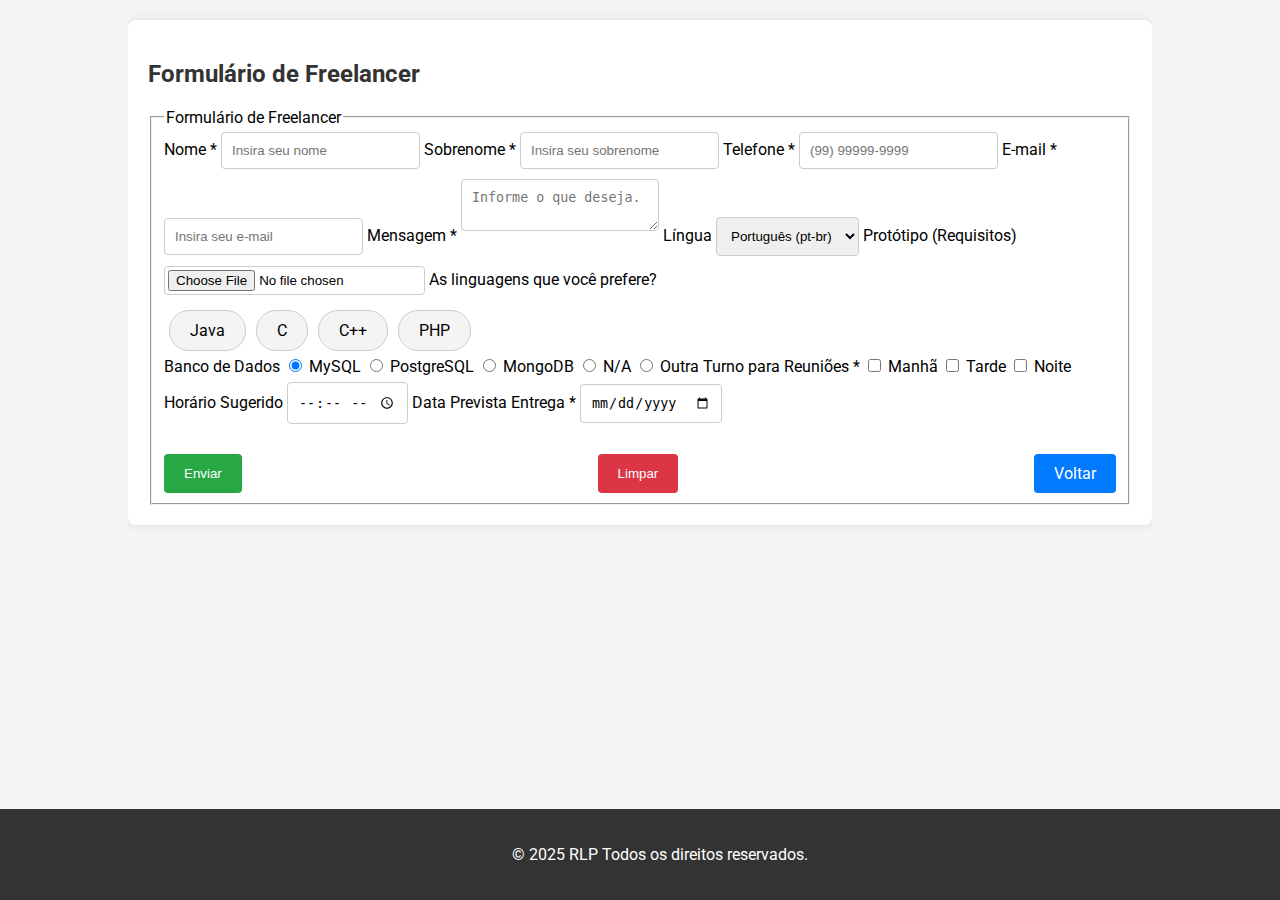
<file: Curriculo - Final/formulario/index.html>
<!DOCTYPE html>
<html lang="pt-BR">
<head>
    <meta charset="UTF-8">
    <meta name="viewport" content="width=device-width, initial-scale=1.0">
    <meta http-equiv="X-UA-Compatible" content="ie=edge">
    <title>Currículo</title>
    <link rel="stylesheet" href="style.css">
    <link rel="stylesheet" href="https://fonts.googleapis.com/css2?family=Roboto:wght@400;500;700&display=swap">
</head>
<body>
    <div class="container">
        <!-- Seções anteriores do currículo aqui -->

        <section class="section">
            <h2>Formulário de Freelancer</h2>
            <form action="#" method="post" enctype="multipart/form-data">
                <fieldset>
                    <legend>Formulário de Freelancer</legend>

                    <label for="nome">Nome *</label>
                    <input type="text" id="nome" name="nome" placeholder="Insira seu nome" required>

                    <label for="sobrenome">Sobrenome *</label>
                    <input type="text" id="sobrenome" name="sobrenome" placeholder="Insira seu sobrenome" required>

                    <label for="telefone">Telefone *</label>
                    <input type="tel" id="telefone" name="telefone" placeholder="(99) 99999-9999" required>

                    <label for="email">E-mail *</label>
                    <input type="email" id="email" name="email" placeholder="Insira seu e-mail" required>

                    <label for="mensagem">Mensagem *</label>
                    <textarea id="mensagem" name="mensagem" placeholder="Informe o que deseja." required></textarea>

                    <label for="lingua">Língua</label>
                    <select id="lingua" name="lingua">
                        <option value="pt-br">Português (pt-br)</option>
                        <option value="en">Inglês (en)</option>
                        <option value="es">Espanhol (es)</option>
                        <option value="fr">Francês (fr)</option>
                    </select>

                    <label for="prototipo">Protótipo (Requisitos)</label>
                    <input type="file" id="prototipo" name="prototipo">

                    <label>As linguagens que você prefere?</label>
                    <div class="checkbox-group">
                        <label for="java">
                            <input type="checkbox" id="java" name="linguagens[]" value="java"> Java
                        </label>
                        <label for="c">
                            <input type="checkbox" id="c" name="linguagens[]" value="c"> C
                        </label>
                        <label for="cpp">
                            <input type="checkbox" id="cpp" name="linguagens[]" value="cpp"> C++
                        </label>
                        <label for="php">
                            <input type="checkbox" id="php" name="linguagens[]" value="php"> PHP
                        </label>
                    </div>

                    <label>Banco de Dados</label>
                    <input type="radio" id="mysql" name="banco" value="mysql" checked> MySQL
                    <input type="radio" id="postgresql" name="banco" value="postgresql"> PostgreSQL
                    <input type="radio" id="mongodb" name="banco" value="mongodb"> MongoDB
                    <input type="radio" id="na" name="banco" value="na"> N/A
                    <input type="radio" id="outro" name="banco" value="outro"> Outra

                    <label>Turno para Reuniões *</label>
                    <input type="checkbox" id="manha" name="turno[]" value="manha"> Manhã
                    <input type="checkbox" id="tarde" name="turno[]" value="tarde"> Tarde
                    <input type="checkbox" id="noite" name="turno[]" value="noite"> Noite

                    <label for="horario">Horário Sugerido</label>
                    <input type="time" id="horario" name="horario">

                    <label for="data">Data Prevista Entrega *</label>
                    <input type="date" id="data" name="data" required>

                    <div class="buttons">
                        <button type="submit">Enviar</button>
                        <button type="reset">Limpar</button>
                        <a href="http://127.0.0.1:5500/index.html" class="btn">Voltar</a>
                    </div>
                </fieldset>
            </form>
        </section>

        <!-- Outras seções do currículo -->
    </div>
    
    <footer class="footer">
        <p>© 2025 RLP Todos os direitos reservados.</p>
    </footer>
    
    <script src="script.js"></script>
</body>
</html>
</file>
<file: Curriculo - Final/formulario/style.css>
body {
    font-family: 'Roboto', sans-serif;
    margin: 0;
    padding: 0;
    background-color: #f4f4f4;
}

.container {
    width: 80%;
    margin: auto;
    overflow: hidden;
}

.section {
    background: #fff;
    padding: 20px;
    margin: 20px 0;
    border-radius: 8px;
    box-shadow: 0 0 10px rgba(0, 0, 0, 0.1);
}

h2 {
    color: #333;
}

form {
    display: flex;
    flex-direction: column;
}

label {
    margin: 10px 0 5px;
}

input, textarea, select {
    padding: 10px;
    margin-bottom: 10px;
    border: 1px solid #ccc;
    border-radius: 4px;
}

input[type="file"] {
    padding: 3px;
}

.buttons {
    display: flex;
    justify-content: space-between;
}

button {
    padding: 10px 20px;
    border: none;
    border-radius: 4px;
    cursor: pointer;
}

button[type="submit"] {
    background-color: #28a745;
    color: #fff;
}

button[type="reset"] {
    background-color: #dc3545;
    color: #fff;
}

.footer {
    text-align: center;
    padding: 20px;
    background: #333;
    color: #fff;
    position: fixed;
    width: 100%;
    bottom: 0;
}
.checkbox-group {
    display: flex;
    flex-wrap: wrap;
}

.checkbox-group label {
    background-color: #f4f4f4;
    border: 1px solid #ccc;
    border-radius: 20px;
    padding: 10px 20px;
    margin: 5px;
    cursor: pointer;
    display: flex;
    align-items: center;
}

.checkbox-group input[type="checkbox"] {
    display: none;
}

.checkbox-group input[type="checkbox"]:checked + label {
    background-color: #28a745;
    color: #fff;
    border-color: #28a745;
}

.checkbox-group label:hover {
    background-color: #e0e0e0;
}
.buttons {
    display: flex;
    justify-content: space-between;
    margin-top: 20px;
}

.btn {
    display: inline-block;
    padding: 10px 20px;
    background-color: #007bff;
    color: #fff;
    text-align: center;
    text-decoration: none;
    border-radius: 4px;
    transition: background-color 0.3s;
}

.btn:hover {
    background-color: #0056b3;
}
</file>
